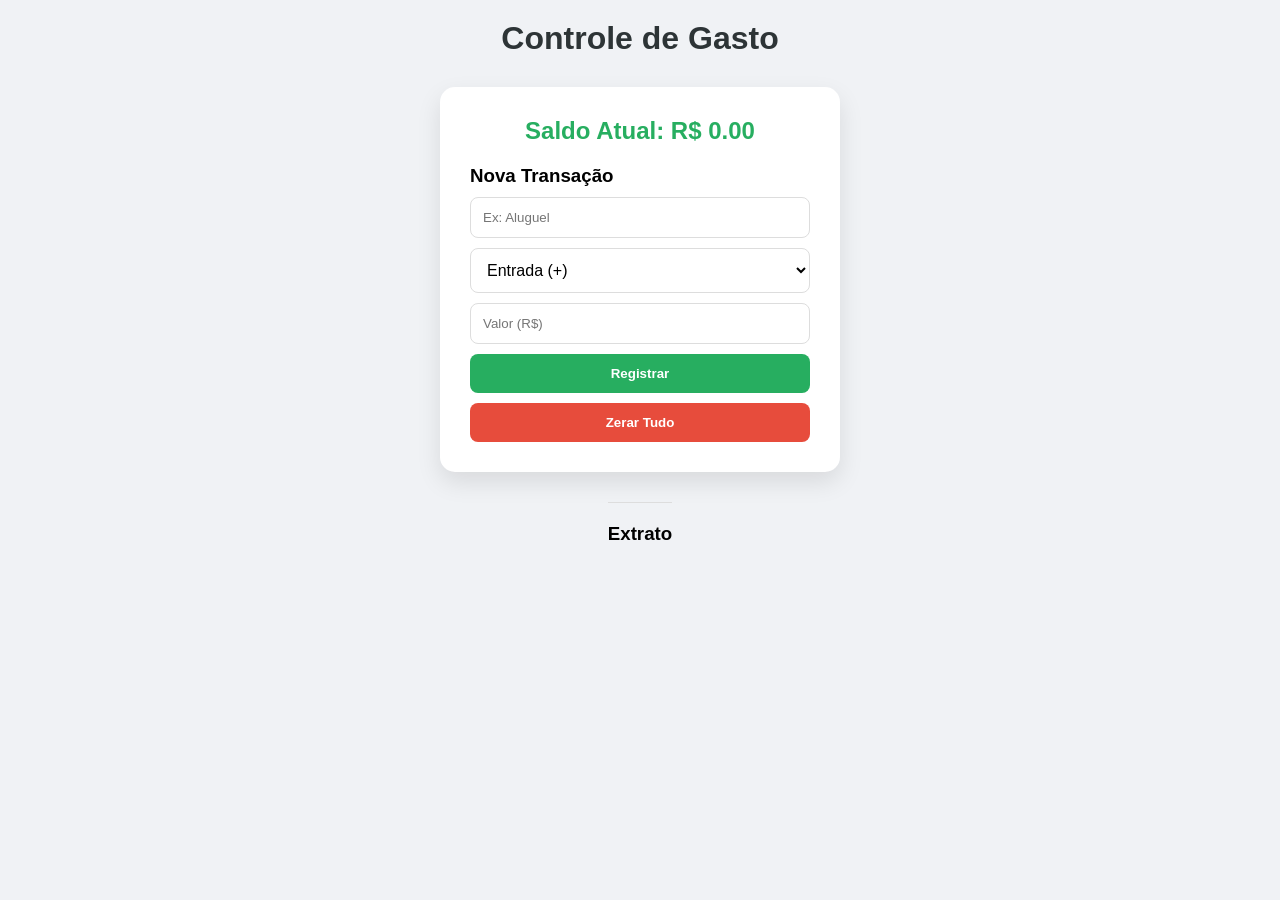
<file: index.html>
<!DOCTYPE html>
<html lang ="pt-br">
<head>
    <meta charset="UTF-8">
    <meta name=" viewport" content = "width= device-width", initial-scale="1.0">
    <title>Meu Dashboard Financeiro</title>
    <link rel ="stylesheet" href="style.css">
</head>
<body>
    <header>
        <h1>Controle de Gasto</h1>
    </header>
    <main>
        <section id="balance">
            <h2>Saldo Atual: R$ 0,00 </h2>
        </section>

        <section id="form">
            <h3>Nova Transação</h3>
            <input type="text" placeholder="Ex: Aluguel">
            
            
            <select id="tipo-transacao">
                <option value="entrada">Entrada (+)</option>
                <option value="saida">Saída (-)</option>
            </select>

            <input type="number" placeholder="Valor (R$)">
            <button id = "btn-registrar">Registrar</button>

            <button id="btn-reset">Zerar Tudo</button>
        </section>
    </main>

    <section id="historico">
            <h3>Extrato</h3>
            <ul id="lista-transacoes">
                </ul>
        </section>
        
    <script src="script.js"></script>
    
</body>
</html>
</file>
<file: style.css>
*{
    margin: 0;
    padding:0;
    box-sizing: border-box;
    font-family: "Segoe UI", Tahoma, Geneva, Verdana, sans-serif;

}

body{
    background-color: #f0f2f5;
    display: flex;
    flex-direction: column;
    align-items: center;
    padding: 20px;
}

header{
    margin-bottom:30px;
    color: #2d3436;

}

main{
    background: white;
    padding: 30px;
    border-radius: 15px;
    box-shadow: 0 10px 25px rgba(0,0,0,0.1);
    width: 100%;
    max-width: 400px;
}

h2{
    color: #27ae60;
    margin-bottom: 20px;
    text-align: center;
}
 #form {
    display: flex;
    flex-direction: column;
    gap: 10px;
 }

 input{
    padding: 12px;
    border: 1px solid #ddd;
    border-radius: 8px;
    outline: none;
 }

 input:focus {
    border-color: #27ae60;
 }

 button{
    padding: 12px;
    background-color: #27ae60;
    color: white;
    border: none;
    border-radius: 8px;
    cursor: pointer;
    font-weight: bold;
    transition: background 0.3s;

 }
 button:hover {
    background-color: #219150;
}
select {
    padding: 12px;
    border: 1px solid #ddd;
    border-radius: 8px;
    outline: none;
    background-color: white;
    font-size: 16px;
    cursor: pointer;
}

select:focus {
    border-color: #27ae60;
}

/* aqui é o estilo do extrato */
#historico {
    margin-top: 30px;
    border-top: 1px solid #ddd;
    padding-top: 20px;
}

#lista-transacoes {
    list-style: none; 
    margin-top: 15px;
    display: flex;
    flex-direction: column;
    gap: 10px;
}

#lista-transacoes li {
    background-color: #f8f9fa;
    padding: 10px;
    border-radius: 5px;
    display: flex;
    justify-content: space-between; 
    border-left: 5px solid gray; 
}

.item-entrada {
    border-left-color: #27ae60 !important; 
}

.item-saida {
    border-left-color: #e74c3c !important; 
}

#btn-reset {
    background-color: #e74c3c;
}

#btn-reset:hover {
    background-color: #c0392b;
}
</file>
